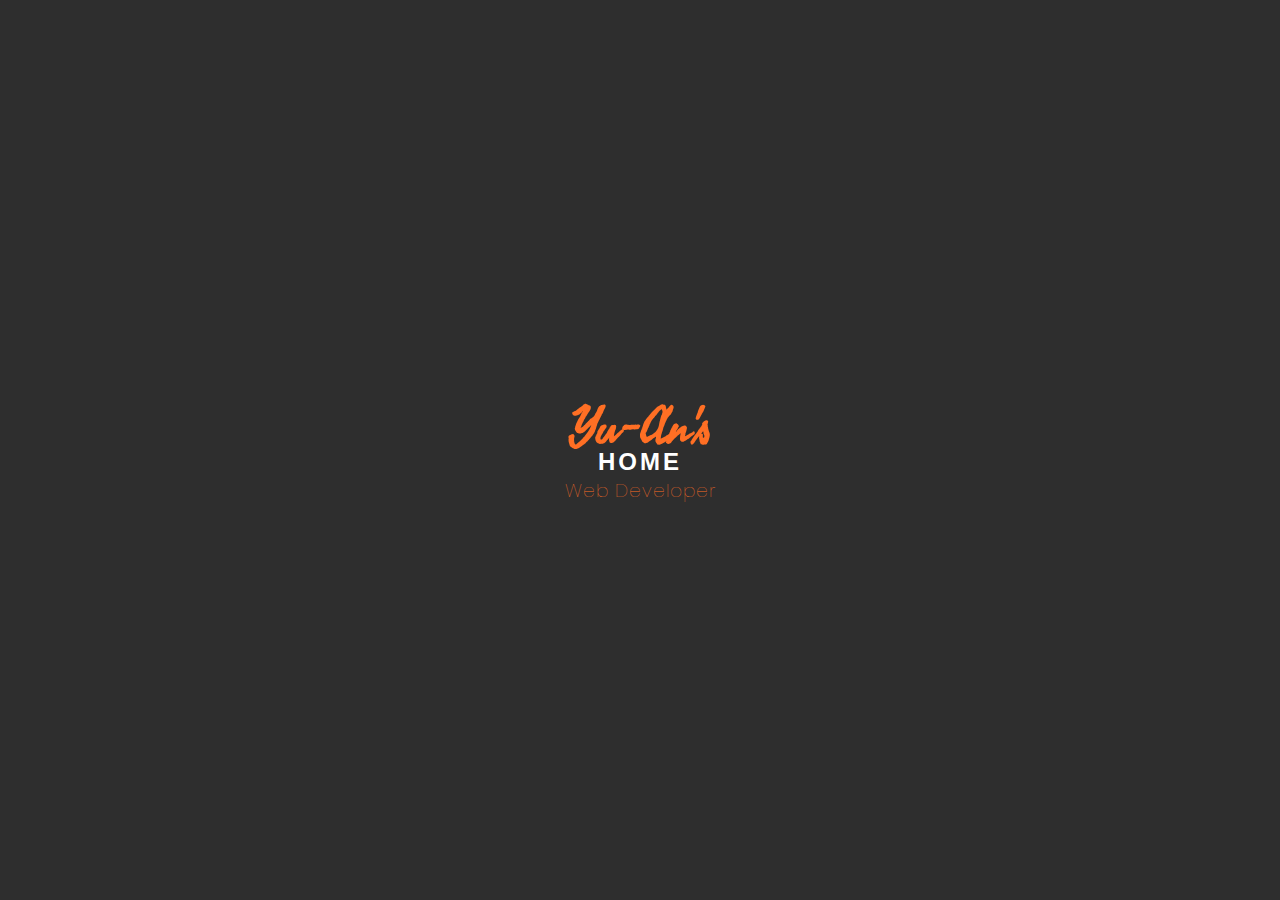
<file: Logo/index.html>
<!DOCTYPE html>
<html lang="en">
<head>
    <meta charset="UTF-8">
    <meta http-equiv="X-UA-Compatible" content="IE=edge">
    <meta name="viewport" content="width=device-width, initial-scale=1.0">
    <link rel="stylesheet" href="style.css">
    <link rel="preconnect" href="https://fonts.googleapis.com">
    <link rel="preconnect" href="https://fonts.gstatic.com" crossorigin>
    <link href="https://fonts.googleapis.com/css2?family=Give+You+Glory&family=Poppins:wght@100;200&family=Seaweed+Script&display=swap" rel="stylesheet">
    <title>Document</title>
</head>
<body>
    <main>
        <h1>Yu-An's</h1>
        <h2>HOME</h2>
        <h3>Web Developer</h3>
    </main>
</body>
</html>
</file>
<file: Logo/style.css>
* {
    padding: 0;
    margin: 0;
    box-sizing: border-box;
}

main {
    background-color: rgb(46, 46, 46);
    height: 100vh;
    display: flex;
    flex-direction: column;
    justify-content: center;
    align-items: center;
}
h1, h3 {
    color: rgb(255, 111, 36);
}
h2 {
    color: white;
    font-family: Arial, Helvetica, sans-serif;
    letter-spacing: 3px;
}
h1 {
    font-family: 'Seaweed Script', cursive;
    /* letter-spacing: 1px; */
    /* font-family: 'Give You Glory', cursive; */
    margin-bottom: -15px;
    font-size: 50px;
}
h3 {
    font-family: 'Poppins', sans-serif;
    font-weight: 100;
    letter-spacing: 1px;
}
</file>
